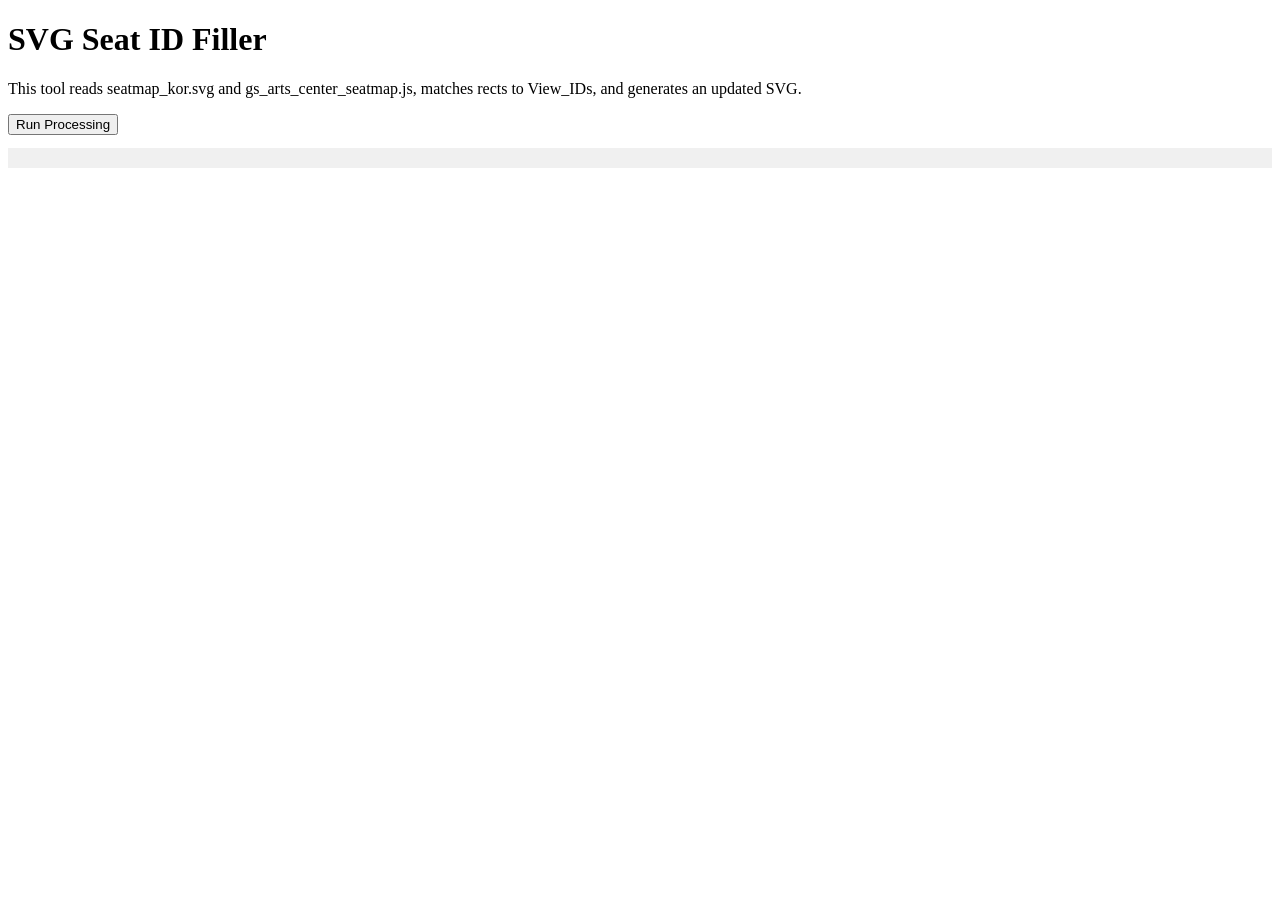
<file: fill_svg_ids.html>
<!DOCTYPE html>
<html>
<head>
<meta charset="utf-8">
<title>SVG Seat ID Filler</title>
</head>
<body>
<h1>SVG Seat ID Filler</h1>
<p>This tool reads seatmap_kor.svg and gs_arts_center_seatmap.js, matches rects to View_IDs, and generates an updated SVG.</p>
<button id="runBtn" onclick="run()">Run Processing</button>
<pre id="output" style="white-space: pre-wrap; max-height: 600px; overflow-y: auto; background: #f0f0f0; padding: 10px;"></pre>
<script src="gs_arts_center_seatmap.js"></script>
<script>
function log(msg) {
    document.getElementById('output').textContent += msg + '\n';
}

async function run() {
    document.getElementById('output').textContent = '';
    log('Starting...');
    
    // 1. Get seat data from the JS global
    const seatData = GS_ARTS_CENTER_SEAT_MAP_DATA;
    log(`Loaded ${seatData.length} seats from JS data`);
    
    // 2. Load SVG file
    const response = await fetch('seatmap_kor.svg');
    let svgText = await response.text();
    log(`Loaded SVG: ${svgText.length} chars`);
    
    // 3. Parse all <rect> elements with width=13, height=15 (seat rects)
    // Match both: rects with id, rects without id, with or without transform
    const rectRegex = /<rect\s+(id="([^"]*?)"\s+)?x="([^"]*?)"\s+y="([^"]*?)"\s+width="13"\s+height="15"(\s+transform="rotate\(([^)]*)\)")?\s+stroke="black"\s*\/>/g;
    
    let rects = [];
    let match;
    while ((match = rectRegex.exec(svgText)) !== null) {
        rects.push({
            fullMatch: match[0],
            id: match[2] || null,
            x: parseFloat(match[3]),
            y: parseFloat(match[4]),
            hasTransform: !!match[5],
            rotation: match[6] ? parseFloat(match[6].split(' ')[0]) : 0,
            position: match.index,
            index: rects.length
        });
    }
    log(`Found ${rects.length} seat rects in SVG`);
    
    // Count with/without IDs
    const withId = rects.filter(r => r.id).length;
    const withoutId = rects.filter(r => !r.id).length;
    log(`  With ID: ${withId}, Without ID: ${withoutId}`);
    
    // 4. Group rects by their characteristics
    // rotation 7 = A zone (left), rotation 0 = B zone (center), rotation -7 = C zone (right)
    const rotGroups = {};
    for (const r of rects) {
        const key = r.rotation;
        if (!rotGroups[key]) rotGroups[key] = [];
        rotGroups[key].push(r);
    }
    
    for (const [rot, items] of Object.entries(rotGroups).sort((a,b) => parseFloat(a[0]) - parseFloat(b[0]))) {
        const wId = items.filter(r => r.id).length;
        const woId = items.filter(r => !r.id).length;
        const sampleIds = items.filter(r => r.id).map(r => r.id).slice(0, 3);
        log(`  Rotation ${rot}: ${items.length} rects (${wId} with ID, ${woId} without) samples: ${sampleIds.join(', ')}`);
    }
    
    // 5. Determine zone from existing IDs
    const rotZones = {};
    for (const [rot, items] of Object.entries(rotGroups)) {
        const zones = new Set();
        for (const r of items) {
            if (r.id) {
                const parts = r.id.split('_');
                if (parts.length >= 3) {
                    zones.add(parts[1] + '_' + parts[2]); // e.g., "1F_A"
                }
            }
        }
        rotZones[rot] = zones;
    }
    
    log('\nRotation -> Zones:');
    for (const [rot, zones] of Object.entries(rotZones).sort((a,b) => parseFloat(a[0]) - parseFloat(b[0]))) {
        log(`  ${rot}: [${[...zones].sort().join(', ')}]`);
    }
    
    // 6. Group JS data by Floor_Zone
    const jsByZone = {};
    for (const item of seatData) {
        const key = item.Floor + '_' + item.Zone;
        if (!jsByZone[key]) jsByZone[key] = [];
        jsByZone[key].push(item);
    }
    
    log('\nJS data zones:');
    for (const [key, items] of Object.entries(jsByZone).sort()) {
        log(`  ${key}: ${items.length} seats`);
    }
    
    // 7. Now match rects to View_IDs
    // For each rotation group, build the ordered View_ID list from JS data
    let totalFills = 0;
    let totalMismatches = 0;
    
    for (const [rot, items] of Object.entries(rotGroups).sort((a,b) => parseFloat(a[0]) - parseFloat(b[0]))) {
        const zones = rotZones[rot];
        if (!zones || zones.size === 0) {
            log(`\nRotation ${rot}: No zones identified, skipping`);
            continue;
        }
        
        // Determine zone order from existing IDs
        const zoneOrder = [];
        const seenZones = new Set();
        for (const r of items) {
            if (r.id) {
                const parts = r.id.split('_');
                if (parts.length >= 3) {
                    const fz = parts[1] + '_' + parts[2];
                    if (!seenZones.has(fz)) {
                        zoneOrder.push(fz);
                        seenZones.add(fz);
                    }
                }
            }
        }
        
        // Build ordered View_ID list
        const orderedIds = [];
        for (const fz of zoneOrder) {
            if (jsByZone[fz]) {
                for (const item of jsByZone[fz]) {
                    orderedIds.push(item.View_ID);
                }
            }
        }
        
        log(`\nRotation ${rot}: zones=[${zoneOrder.join(', ')}], ${items.length} rects, ${orderedIds.length} View_IDs`);
        
        if (items.length !== orderedIds.length) {
            log(`  WARNING: Count mismatch! rects=${items.length} vs ids=${orderedIds.length}`);
            
            // Try to debug
            for (const fz of zoneOrder) {
                const zoneRects = items.filter(r => r.id && r.id.startsWith('View_' + fz));
                const zoneIds = jsByZone[fz] ? jsByZone[fz].length : 0;
                log(`    Zone ${fz}: ${zoneRects.length} identified rects, ${zoneIds} JS seats`);
            }
            continue;
        }
        
        // Match
        let fills = 0;
        let mismatches = 0;
        for (let i = 0; i < items.length; i++) {
            const rect = items[i];
            const expectedId = orderedIds[i];
            if (rect.id) {
                if (rect.id !== expectedId) {
                    mismatches++;
                    if (mismatches <= 5) {
                        log(`  MISMATCH [${i}]: SVG='${rect.id}' expected='${expectedId}'`);
                    }
                }
            } else {
                rect.newId = expectedId;
                fills++;
            }
        }
        totalFills += fills;
        totalMismatches += mismatches;
        log(`  Verified: ${mismatches} mismatches, ${fills} IDs to fill`);
    }
    
    log(`\n${'='.repeat(60)}`);
    log(`Total IDs to fill: ${totalFills}`);
    log(`Total mismatches: ${totalMismatches}`);
    
    if (totalMismatches > 0) {
        log('WARNING: There are mismatches! The order may not be correct.');
    }
    
    if (totalFills === 0) {
        log('No changes needed!');
        return;
    }
    
    // 8. Apply changes (work from end to start)
    const changes = rects.filter(r => r.newId).sort((a, b) => b.position - a.position);
    
    log(`\nApplying ${changes.length} changes...`);
    for (const rect of changes) {
        const newText = rect.fullMatch.replace('<rect ', `<rect id="${rect.newId}" `);
        svgText = svgText.substring(0, rect.position) + newText + svgText.substring(rect.position + rect.fullMatch.length);
    }
    
    // 9. Download the result
    const blob = new Blob([svgText], { type: 'image/svg+xml' });
    const url = URL.createObjectURL(blob);
    const a = document.createElement('a');
    a.href = url;
    a.download = 'seatmap_kor.svg';
    a.textContent = 'Download Updated SVG';
    a.style.cssText = 'display:block; margin:20px 0; font-size:20px; color: blue;';
    document.getElementById('output').before(a);
    
    log('\nDone! Click the download link above to get the updated SVG.');
    log(`Added ${changes.length} seat IDs.`);
    
    // Show first few changes
    log('\nSample additions:');
    for (const rect of changes.slice(-10)) {
        log(`  + ${rect.newId} (at x=${rect.x}, y=${rect.y})`);
    }
}
</script>
</body>
</html>
</file>
